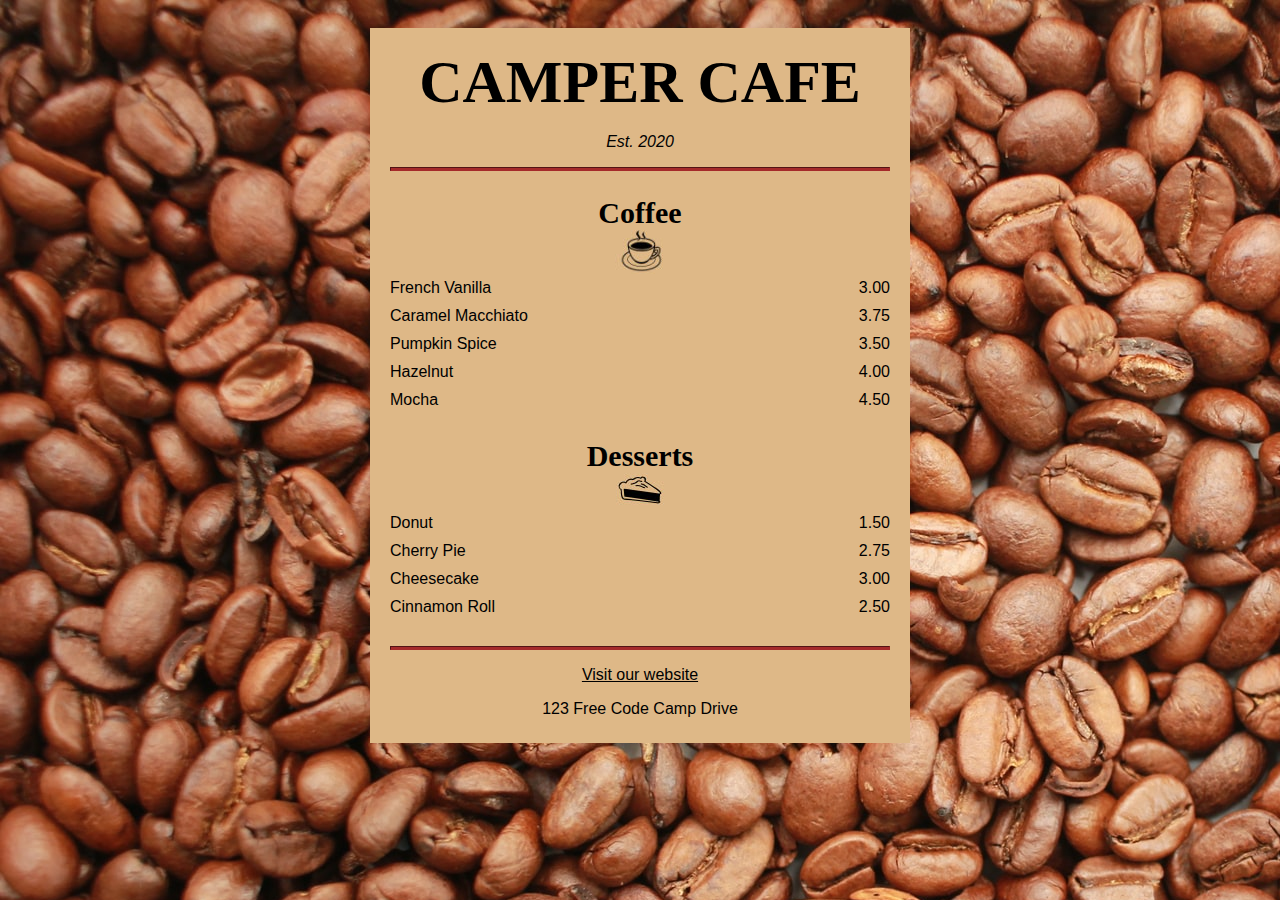
<file: 02-CafeMenu/index.html>
<!DOCTYPE html>
<html lang="en">
<head>
    <meta charset="UTF-8">
    <meta name="viewport" content="width=device-width, initial-scale=1.0">
    <title>Cafe Menu</title>
    <link rel="stylesheet" href="style.css">
</head>
<body>
    <div class="menu">
    <main>
        <h1>CAMPER CAFE</h1>
        <p class="established">Est. 2020</p>
        <hr>
        <!--Coffees-->
        <section>
            <h2>Coffee</h2>
            <img src="images/coffee.jpg" alt="coffee symbol">
            <article class="item">
                <p class="flavor">French Vanilla</p><p class="price">3.00</p>
            </article>
            <article class="item">
                <p class="flavor">Caramel Macchiato</p><p class="price">3.75</p>
            </article>
            <article class="item">
                <p class="flavor">Pumpkin Spice</p><p class="price">3.50</p>
            </article>
            <article class="item">
                <p class="flavor">Hazelnut</p><p class="price">4.00</p>
            </article>
            <article class="item">
                <p class="flavor">Mocha</p><p class="price">4.50</p>
            </article>
        </section>
        <!--Deserts-->
        <section>
            <h2>Desserts</h2>
            <img src="images/pie.jpg" alt="pie symbol">
            <article class="item">
                <p class="flavor">Donut</p><p class="price">1.50</p>
            </article>
            <article class="item">
                <p class="flavor">Cherry Pie</p><p class="price">2.75</p>
            </article>
            <article class="item">
                <p class="flavor">Cheesecake</p><p class="price">3.00</p>
            </article>
            <article class="item">
                <p class="flavor">Cinnamon Roll</p><p class="price">2.50</p>
            </article>
        </section>
    </main>
    <hr class="bottom-line">
    <footer>
        <p><a href="#">Visit our website</a></p>
        <p class="address">123 Free Code Camp Drive</p>
    </footer>
    </div>
</body>
</html>
</file>
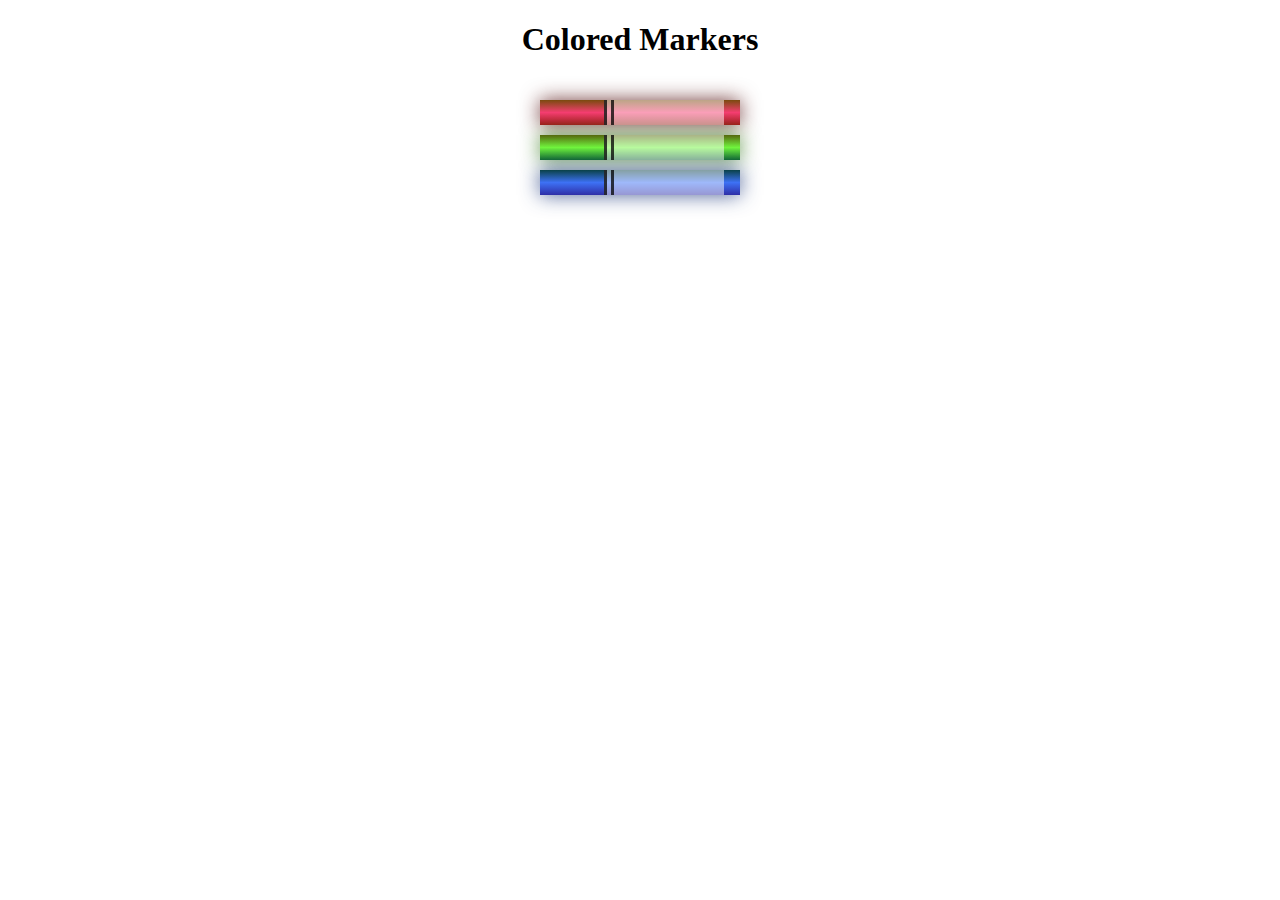
<file: 03-ColoredMarkers/index.html>
<!DOCTYPE html>
<html lang="en">
<head>
    <meta charset="UTF-8">
    <meta name="viewport" content="width=device-width, initial-scale=1.0">
    <link rel="stylesheet" href="style.css">
    <title>Colored Markers</title>
</head>
<body>
    <h1>Colored Markers</h1>
    <div class="container">
        <div class="marker one">
            <div class="cap"></div>
            <div class="sleeve"></div>
        </div>
        <div class="marker two">
            <div class="cap"></div>
            <div class="sleeve"></div>
        </div>
        <div class="marker three">
            <div class="cap"></div>
            <div class="sleeve"></div>
        </div>
    </div>
    
</body>
</html>
</file>
<file: 02-CafeMenu/style.css>
body {
    background-image: url(images/beans.jpg);
    font-family: sans-serif;
    padding: 20px;
}

.menu {
    background-color: burlywood;
    width: 80%;
    max-width: 500px;
    margin-left: auto;
    margin-right: auto;
    padding: 20px;
}

h1 {
    font-size: 60px;
    margin-top: 0;
    margin-bottom: 15px;
}

.established {
    font-style: italic;
}

h2 {
    font-size: 30px;
}

h1, h2 {
    font-family: Impact, serif;
}

h1, h2, p {
    text-align: center;
}

img {
    display: block;
    margin-left: auto;
    margin-right: auto;
    margin-top: -25px;
}

.item p {
    display: inline-block;
    margin-top: 5px;
    margin-bottom: 5px;
}

.flavor {
    width: 75%;
    text-align: left;
}

.price {
    width: 25%;
    text-align: right;
}

hr {
    height: 2px;
    background-color: brown;
    border-color: brown;
}

.bottom-line {
    margin-top: 25px;
}

.address {
    margin-bottom: 5px;
}

a {
    color:black;
}

a:visited {
    color: black;
}

a:hover {
    color: brown;
}

a:active {
    color: brown;
}
</file>
<file: 03-ColoredMarkers/style.css>
h1 {
    text-align: center;
}

.container {
    background-color: rgb(255, 255, 255);
    padding: 10px 0;
}
.marker {
    width: 200px;
    height: 25px;
    margin: 10px auto;
}

.one {
    background: linear-gradient(rgb(122, 74, 14), rgb(245, 62, 113), rgb(162, 27, 27));
    box-shadow: 0 0 20px 0 rgba(83, 14, 14, 0.8);
}

.two {
    background: linear-gradient(#55680D, #71F53E, #116C31);
    box-shadow: 0 0 20px 0 #3B7E20CC;
}

.three {
    background: linear-gradient(hsl(186, 76%, 16%), hsl(223, 90%, 60%), hsl(240, 56%, 42%));
    box-shadow: 0 0 20px 0 hsla(223, 59%, 31%, 0.8);
    
}

.cap,
.sleeve {
    display: inline-block;
}

.cap {
    height: 25px;
    width: 60px;
}

.sleeve {
    height: 25px;
    width: 110px;
    background-color: rgba(255, 255, 255, 0.5);
    border-left: 10px double rgba(0, 0, 0, 0.75);
}
</file>
